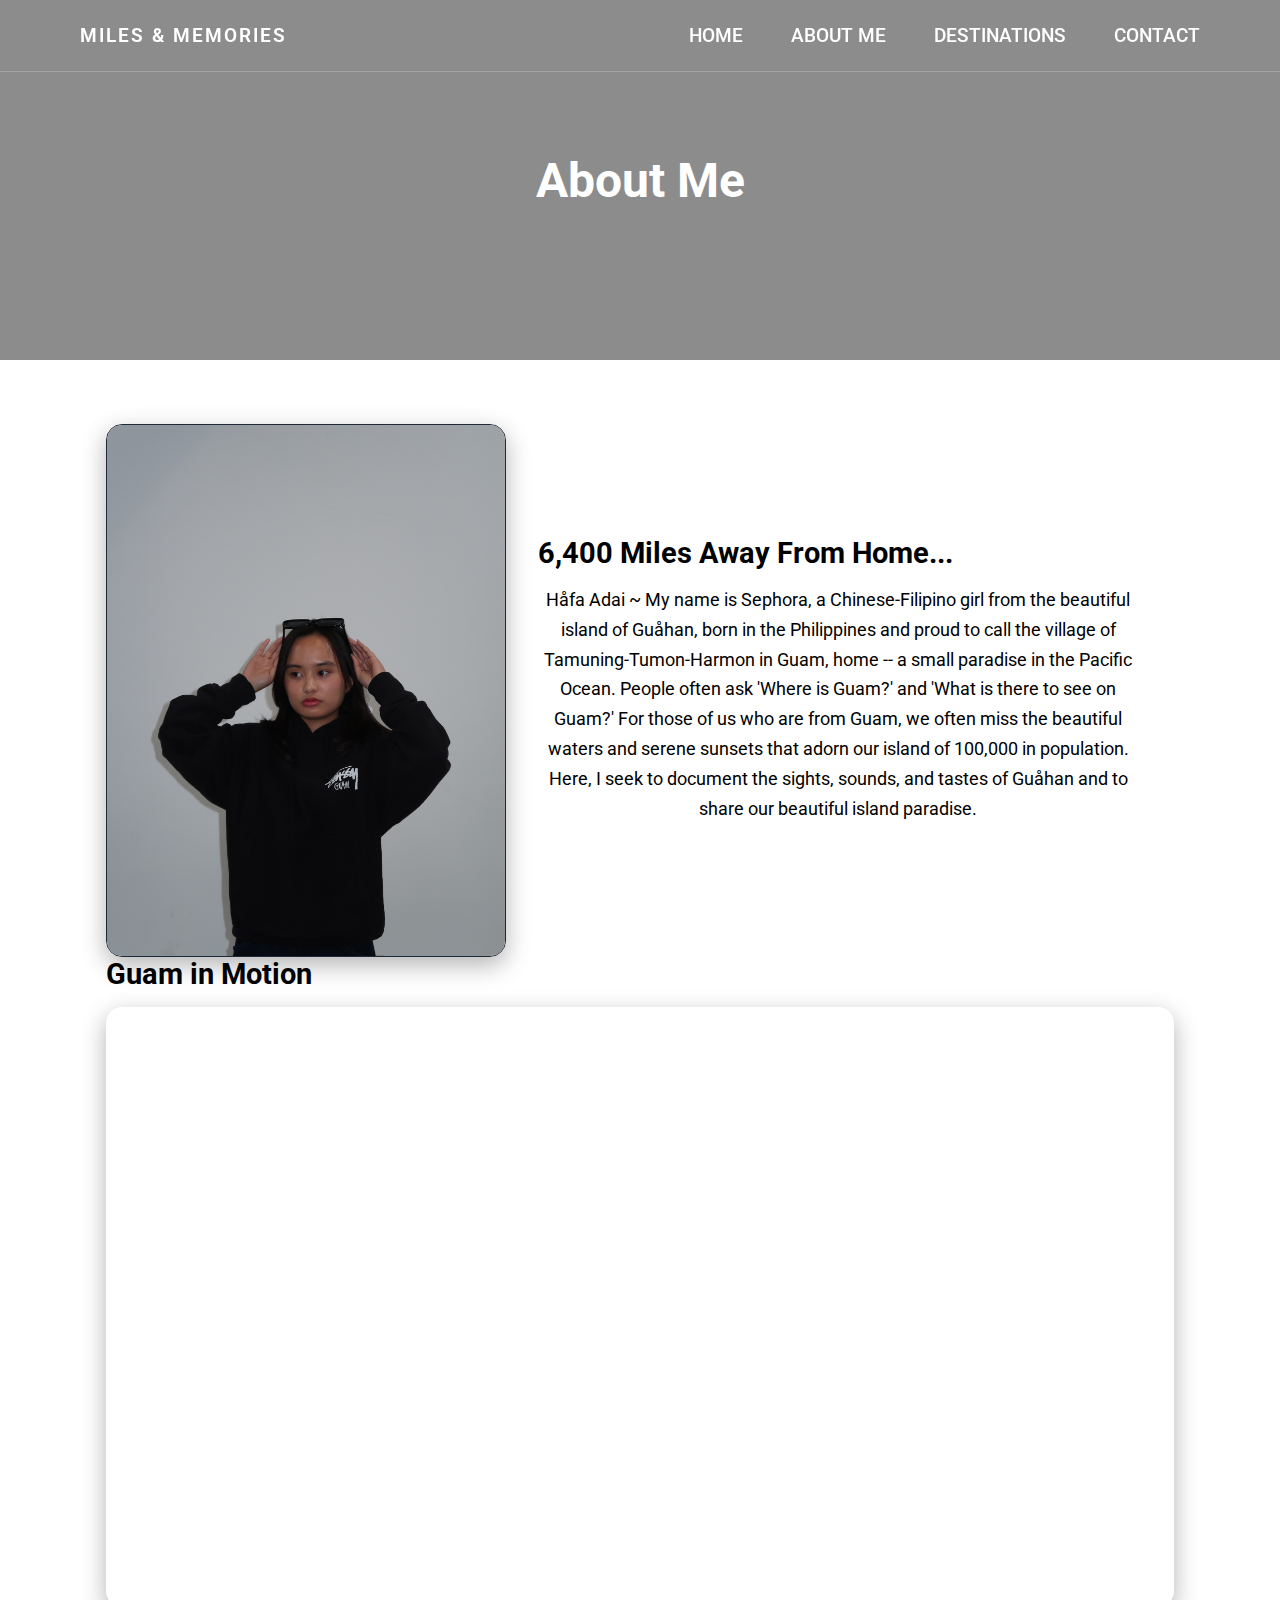
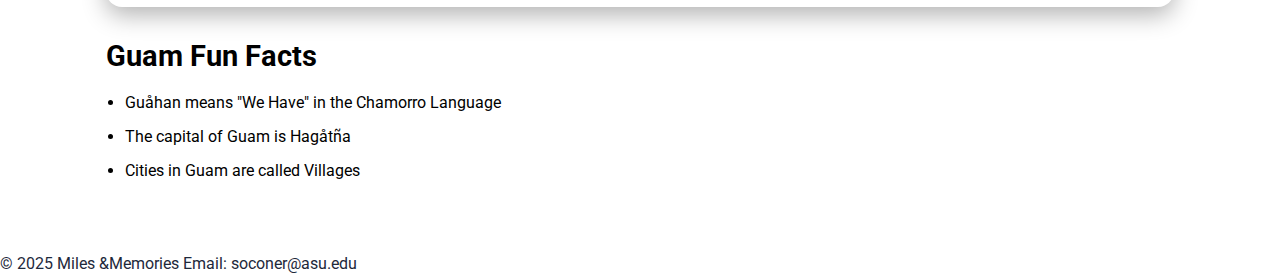
<file: aboutme.html>
<!DOCTYPE html>
<html lang ="en">
    <head>
        <meta charset = "UTF-8">
        <meta http-equiv = "X-UA-Compatible" content = "IE=edge">
        <meta name = "viewport" content = "width=device-width, initial-scale= 1.0">
        <meta name="description" content="About Me">
        <meta name="author" content = "Sephora I Oconer">
        <meta name="keywords" content = "Author, Guam, Sephora">
        <link rel="stylesheet" href="style.css"/>
        <title> Miles & Memories </title>
    </head>
    <body class = "about-page">
        <header>
            <nav>
                <div class = "logo"> MILES & MEMORIES</div>
                <ul>
                    <li> <a href= "index.html"> HOME </a></li>
                    <li> <a href= "aboutme.html"> ABOUT ME</a></li>
                    <li> <a href= "destinations.html"> DESTINATIONS </a></li>
                    <li> <a href= "contact.html"> CONTACT </a></li>
                </ul>
             </nav>
            </header>

             <section class = "about-hero">
                <div class = "overlay">
                    <h1> About Me </h1>
                </div>
             </section>

             <main class = "about-wrap">
                <section class = "about-card">
                    <img src = "IMG_5059.JPG" alt = "Sephora" >
                    <div class = "copy">
                        <h2> 6,400 Miles Away From Home... </h2>
                        <p class = "lead">
                           Håfa Adai ~ My name is Sephora, a Chinese-Filipino girl from the beautiful island of Guåhan, born in the Philippines
                           and proud to call the village of Tamuning-Tumon-Harmon in Guam, home -- a small paradise in the Pacific Ocean. People often ask
                           'Where is Guam?' and 'What is there to see on Guam?' For those of us who are from Guam, we often miss the beautiful waters and
                           serene sunsets that adorn our island of 100,000 in population. Here, I seek to document the sights, sounds, and tastes of Guåhan
                           and to share our beautiful island paradise. 
                        </p>
                    </div>
                </section>

                <section class = "about-card reverse">
                    <div class = "media">
                        <h2> Guam in Motion </h2>
                        <div class = "video-wrapper">
                            <iframe src="https://www.youtube.com/embed/yo_H9DGML8Y?si=ldE6i-ge5WFP-AS-&rel=0" title="" frameborder="0" allow="accelerometer;autoplay;clipboard-write;encrypted-media;gyroscope;picture-in-picture" allowfullscreen></iframe>
                        </div>
                    </div>

                    <div class = "copy">
                        <h2> Guam Fun Facts </h2>
                        <ul class = "fun-facts">
                            <li> Guåhan means "We Have" in the Chamorro Language </li>
                            <li> The capital of Guam is Hagåtña </li>
                            <li> Cities in Guam are called Villages </li>
                        </ul>
                    </div>
                </section>
                <footer>
             </main>
               <p>
                    &copy; 2025 Miles &amp;Memories Email: <strong></strong>soconer@asu.edu</strong>
                </p>
            </footer>
        </body>
        </html>
</file>
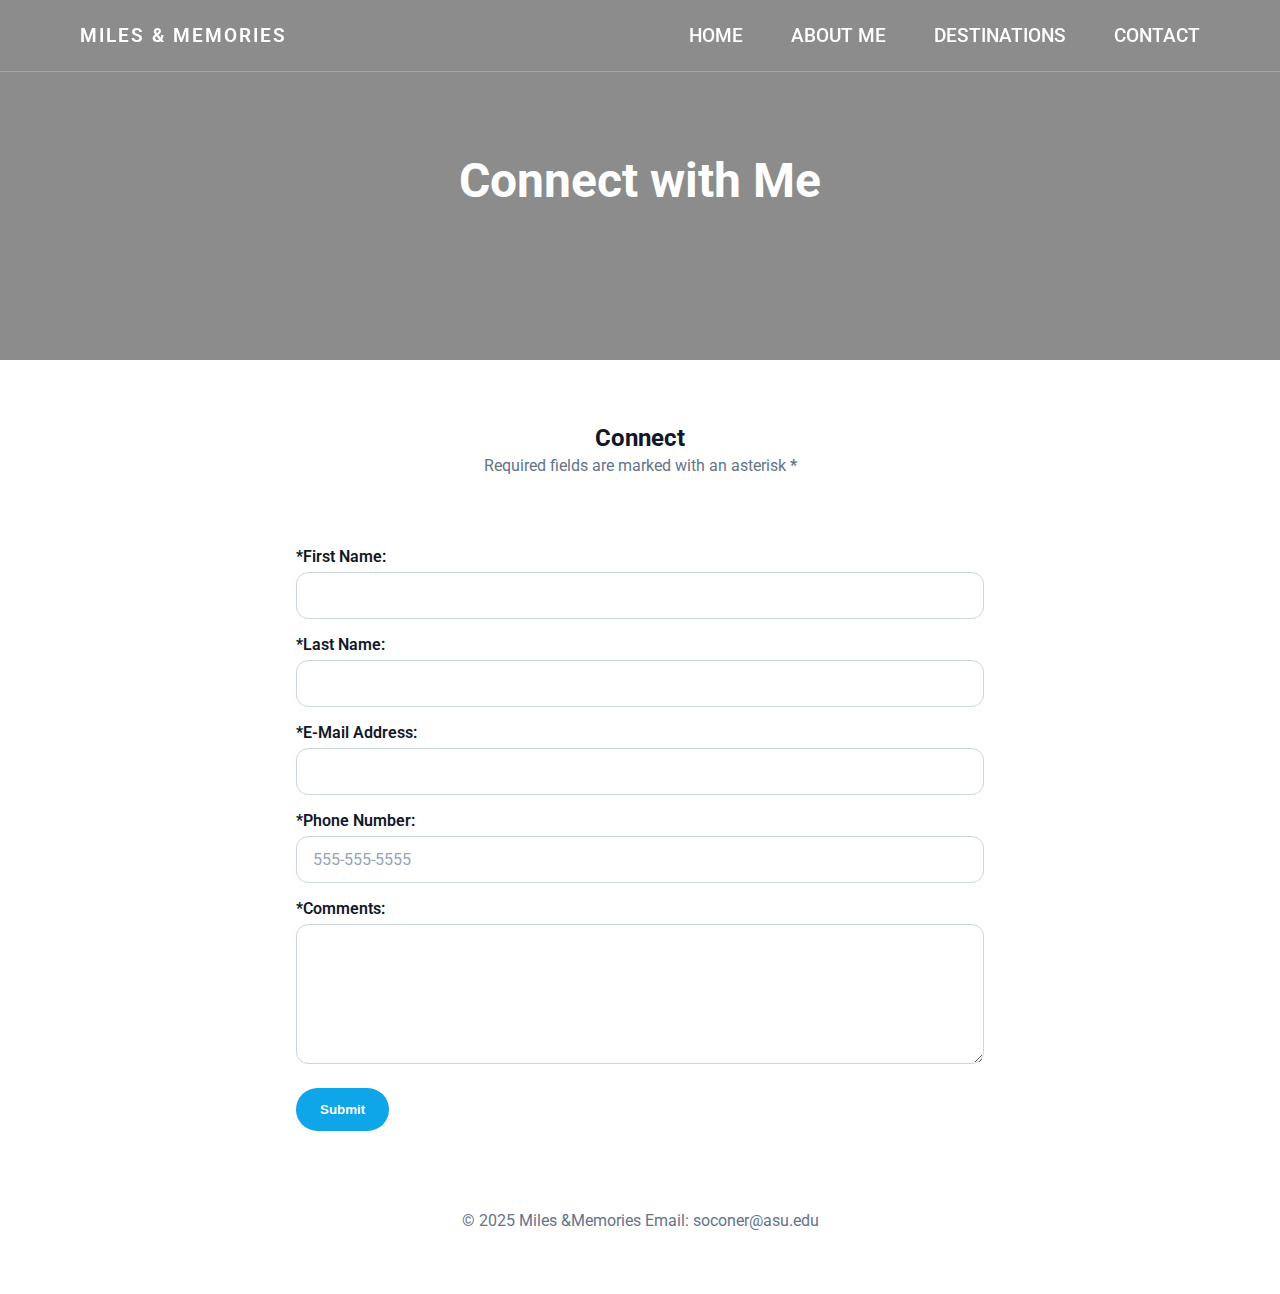
<file: contact.html>
<!DOCTYPE html>
<html lang ="en">
    <head>
        <meta charset = "UTF-8">
        <meta http-equiv = "X-UA-Compatible" content = "IE=edge">
        <meta name = "viewport" content = "width=device-width, initial-scale= 1.0">
        <meta name="description" content="Contact">
        <meta name="author" content = "Sephora I Oconer">
        <meta name="keywords" content = "Contact Us, Connect">
        <link rel="stylesheet" href="style.css"/>
        <title> Miles & Memories </title>
    </head>

    <body class = "about-page">
        <header>
            <nav>
                <div class = "logo"> MILES & MEMORIES</div>
                <ul>
                    <li> <a href= "index.html"> HOME </a></li>
                    <li> <a href= "aboutme.html"> ABOUT ME</a></li>
                    <li> <a href= "destinations.html"> DESTINATIONS </a></li>
                    <li> <a href= "contact.html"> CONTACT </a></li>
                </ul>
             </nav>
            </header>

            <section class = "about-hero">
                <div class = "overlay">
                    <h1> Connect with Me </h1>
                </div>
            </section>

            <main class = "about-wrap">
                <h2 class = "section-title"> Connect </h2>
                <p> Required fields are marked with an asterisk <strong> * </strong></p>
                <form method="post" action="#">
                    <label for ="myFName">*First Name:</label>
                    <input type="text" id="myFName" name="myFName" required>

                    <label for="myLName">*Last Name:</label>
                    <input type="text" id="myLName" name="myLName" required>

                    <label for="myEmail">*E-Mail Address:</label>
                    <input type="email" id ="myEmail" name = "myEmail" required>

                    <label for="myPhone">*Phone Number:</label>
                    <input type="tel" id="myPhone" name="myPhone" maxlength="12" placeholder="555-555-5555">

                    <label for="myComments">*Comments:</label>
                    <textarea id="myComments" name="myComments" rows="2" cols="30" required></textarea>

                    <input type="submit" value="Submit"/>
            </form>
        </body>
        <footer>
                <p>
                    &copy; 2025 Miles &amp;Memories Email: <strong></strong>soconer@asu.edu</strong>
                </p>
            </footer>
            </main>
     </html>
</file>
<file: style.css>
@import url('https://fonts.googleapis.com/css2?family=Playwrite+DE+SAS:wght@100..400&display=swap');
@import url('https://fonts.googleapis.com/css2?family=Roboto:wght@400;500;700&family=Sedgwick+Ave+Display&display=swap');

:root {
    --primary-color: #0ea5e9;
    --primary-color-dark: #0284c7;
    --text-light: #ffffff;
}
 *{
    padding: 0;
    margin: 0;
    box-sizing: border-box;
 }

 body {
    font-family: "Roboto",sans-serif;
 }

 .main {
    width: 100%;
    height: 100vh;
    background-image: linear-gradient(rgba(0,0,0,0.3),rgba(0,0,0,0.3));
    position: relative;
    display: flex;
    align-items: center;
    justify-content: center;
    overflow: hidden;
 }

 nav {
    width: 100%;
    position: absolute;
    top: 0;
    left: 0;
    padding: 2rem 5rem;
    display: flex;
    align-items: center;
    justify-content: space-between;
    z-index: 10;
 }


 nav .logo {
    color: var(--text-light);
    font-size: 1.2rem;
    font-weight: 500;
 }

 nav ul {
    display: flex;
    gap: 3rem;
    list-style: none;
 }

 nav ul li a,
 nav ul li a:visited,
 nav ul li a:active {
    text-decoration: none;
    color: var(--text-light);
    font-size: 1.2rem;
    font-weight: 500;
    transition: 0.3s;
 }

 nav ul li a:hover{
    color: var(--primary-color-dark);
 }

 .content {
    text-align: center;
    color: var(--text-light);
 }

 .content h1 {
    font-family: "Sedgwick Ave Display", cursive;
    font-size: 7rem;
 }

 .content h1 span {
    font-size: 5rem;
 }

 .content p {
    font-family: "Playwrite DE SAS", cursive;
    font-size: 1.5rem;
    margin-bottom: 2rem;
 }

 .content .click {
    padding: 0.5rem;
    width: 300px;
    margin: auto;
    border-radius: 2rem;
    font-size: 1.2rem;
    font-family: "Roboto", sans-serif;
    background-color: var(--primary-color);
    transition: 0.3s;
    cursor: pointer;
 }

 .content .click:hover {
    background-color: var(--primary-color-dark);
 }

 .bg__video{
    position: absolute;
    top: 0;
    left: 0;
    z-index: -1;
 }

 a.click {
   display: inline-block;
   text-decoration: none;
   color: white;
   background-color: var(--primary-color);
   padding: 0.5rem 2rem;
   border-radius: 2rem;
   font-size: 1.2rem;
   font-family: "Roboto", sans-serif;
   transition: 0.3s ease;
 }

 a.click:hover{
   background-color: var(--primary-color-dark);
 }


.about-hero {
   position: relative;
   height: 40vh;
   background: url() center/cover no-repeat;
   display: flex;
   align-items: center;
   justify-content: center;
   color: #ffffff;
}

.about-hero .overlay {
   background: rgba(0,0,0,0.45);
   position: absolute;
   inset: 0;
   display: flex;
   align-items: center;
   justify-content: center;
}

.about-hero h1{ 
   position: relative;
   z-index: 1;
   font-size: clamp(2rem,5vw,3rem);
   font-weight: 700;
   text-align: center;
}

.about-wrap {
   max-width: 1100px;
   margin: 4rem auto;
   padding: 0 1rem;
}

.about-card {
   display: flex;
   align-items: center;
   gap: 2rem;
   flex-wrap: wrap;
}

.about-card img {
   width: 100%;
   max-width: 400px;
   border-radius: 1rem;
   object-fit: cover;
   border: 1px solid #1f2937;
   box-shadow: 0 8px 24px rgba(0,0,0,0.3);
}

.about-card h2 {
   font-size: 1.8rem;
   margin-bottom: 1rem;
   color: #000000;
}

.about-card .lead{
   font-size: 1.1rem;
   line-height: 1.7;
   color: #000000;
   max-width: 600px;
}

.about-card.reverse {
   flex-direction: row-reverse;
}

.about-card > img, 
.about-card .media,
.about-card .copy {
   flex: 1 1 50%;
}

.section-title {
   font-size: 1.25rem;
   font-weight: 700;
   color: #0f172a;
   margin-bottom: 0.75rem;
   align-items:center;
}

.video-wrapper {
   position: relative;
   width: 100%;
   padding-bottom: 56.25%;
   overflow: hidden;
   border-radius: 1rem;
   box-shadow: 0 8px 24px rgba(0,0,0,0.3);
}

.video-wrapper iframe {
   position: absolute;
   top: 0;
   left: 0;
   width: 100%;
   height: 100%;
   border: none;
}

.fun-facts {
   margin-top: 0.5rem;
   padding-left: 1.2rem;
   color: #000000;
   line-height: 1.7;
}

.fun-facts li {
   margin-bottom: 0.4rem;
}

 body.about-page {
   background: url() center/cover no-repeat;
   background-attachment: fixed;
   color: #1e293b;
   font-family: "Roboto", sans-serif;
   min-height: 100vh;
   position: relative;
 }

 body.about-page nav {
   position: fixed;
   top: 0;
   left: 0;
   width: 100%;
   z-index: 10;
   display: flex;
   align-items: center;
   justify-content: space-between;
   padding: 1.5rem 5rem;
   border-bottom: 1px solid rgba(255,255,255,0.2);
 }

 body.about-page nav .logo{
   color: #ffffff;
   font-weight: 600;
   letter-spacing: 2px;
 }

 body.about-page nav ul {
   display: flex;
   gap: 3rem;
   list-style: none;
 }

 body.about-page nav ul li a {
   text-decoration: none;
   color: #ffffff;
   font-weight: 500;
   transition: color 0.3s ease;
 }

 body.about-page nav ul li a:hover{
   color: #bae6fd;
   font-weight: 500;
   text-decoration: none;
 }

 body.about-page nav a:hover{
   color: #0284c7;
 }

 body.destinations-page {
 background: url() center/cover no-repeat;
   background-attachment: fixed;
   color: #1e293b;
   font-family: "Roboto", sans-serif;
   min-height: 100vh;
   position: relative;
 }

 body.destinations-page nav {
   position: fixed;
   top: 0;
   left: 0;
   width: 100%;
   z-index: 10;
   display: flex;
   align-items: center;
   justify-content: space-between;
   padding: 1.5rem 5rem;
 }

 body.destinations-page nav .logo {
   color: #ffffff;
   font-weight: 600;
   letter-spacing: 2px;
 }

 body.destinations-page nav ul li a {
   text-decoration: none;
   color: #ffffff;
   font-weight: 500;
   transition: color 0.3s ease;
 }

 body.destinations-page nav ul li a:hover {
   color: #bae6df;
   text-decoration: none;
 }

 .dest-wrap {
   max-width: 1100px;
   margin: 0 auto;
   padding: 7rem 1rem 4rem;
 }

 .dest-header {
   position: relative;
   height: 40vh;
   background: url() center/cover no-repeat;
   display: flex;
   flex-direction: column;
   align-items: center;
   justify-content: center;
   color: #ffffff;
   text-align: center;
   margin-bottom: 2.5rem;
 }

 .dest-header h1 {
   font-size: clamp(2rem, 4vw, 3rem);
   margin-bottom: 0.25rem;
 }

 .dest-header p {
   color: #cbd5e1;
 }

 .dest-card {
   display: grid;
   grid-template-columns: 1.15fr 1fr;
   gap: 2rem;
   align-items: center;
   margin: 3rem 0;
 }
 
 .dest-card:nth-child(odd) .media{order:1;}
 .dest-card:nth-child(odd) .copy{order:2;}
 .dest-card:nth-child(even) .media{order:1;}
 .dest-card:nth-child(even) .copy{order:1;}

 .dest-card:nth-child(1) {transform:translateY(0);}
 .dest-card:nth-child(2) {transform: translateY(20px);}
 .dest-card:nth-child(3) {transform: translateY(-20px);}

 .dest-card .media {
   position:relative;
   border-radius: 20px;
   overflow: hidden;
   border: 1px solid #1f2937;
   box-shadow: 0 10px 30px rgba(0,0,0,0.35)
 }

 .dest-card .media img {
   width: 100%;
   height: 100%;
   object-fit: cover;
   display: block;
   transition: transform .5s ease;
 }

 .dest-card .media:hover img {transform: scale(1.04)}

 .dest-card .copy h2 {
   font-size: clamp(1.4rem, 3vw, 2rem);
   margin-bottom: .5rem;
   color: #ffffff;
 }

 .dest-card .copy p{
   color: #cbd5e1;
   line-height: 1.7;
   margin-bottom: 1rem;
     background: #f7f7f7;
  border: 1px solid rgba(0,0,0,0.06);
  border-radius: 16px;
  box-shadow: 0 10px 30px rgba(0,0,0,0.06);
 }

 .about-wrap form{
   max-width: 760px;
   margin: 1.5rem auto 3rem;
   padding: 2rem clamp(1rem, 3vw, 2.25rem);
 }

 .about-wrap h2.section-title {
  text-align: center;
  font-size: clamp(1.25rem, 2.4vw, 1.5rem);
  margin-bottom: 0.25rem;
}
.about-wrap p {
   text-align: center;
   color: #64748b;
   margin-bottom: 1.25rem;
}
.about-wrap form label {
  display: block;
  font-weight: 600;
  color: #111827;
  margin: 1rem 0 0.4rem;
}

.about-wrap form input[type="text"],
.about-wrap form input[type="email"],
.about-wrap form input[type="tel"],
.about-wrap form input[type="date"],
.about-wrap form input[type="file"],
.about-wrap form textarea {
  width: 100%;
  font: inherit;
  color: #111827;
  background: #fff;
  border: 1px solid #cbd5e1;
  border-radius: 12px;
  padding: 0.8rem 1rem;
  outline: none;
  transition: border-color .2s, box-shadow .2s;
}

.about-wrap form ::placeholder { color: #94a3b8; }

.about-wrap form input:focus,
.about-wrap form textarea:focus {
  border-color: var(--primary-color);
  box-shadow: 0 0 0 3px rgba(14,165,233,.25);
}

.about-wrap form input[type="file"] { padding: .6rem 1rem; }

.about-wrap form textarea { min-height: 140px; resize: vertical; }

.about-wrap form input[type="submit"] {
  margin-top: 1.25rem;
  display: inline-block;
  padding: 0.85rem 1.5rem;
  border: 0;
  border-radius: 999px;
  background: var(--primary-color);
  color: #fff;
  font-weight: 600;
  cursor: pointer;
  transition: background .2s, transform .05s;
}
.about-wrap form input[type="submit"]:hover {
  background: var(--primary-color-dark);
}
.about-wrap form input[type="submit"]:active {
  transform: translateY(1px);
}

 @media(min-aspect-ratio: 16/9) {
    .bg__video {
        width: 100%;
        height: auto;
    }
 }

 @media(max-aspect-ratio: 16/9) {
    .bg__video {
        width: auto;
        height: 100%;
    }
 }

 @media (max-width: 768px) {
   .about-card {
      flex-direction: column;
      text-align:center
   }
   .about-card img {
      max-width: 100%;
   }
 }

 @media (max-width: 768px) {
   .about-card.reverse {
      flex-direction: column;
      text-align: center;
   }
 }
 
 @media(max-width: 900px) {
   .dest-card {
      grid-template-columns: 1fr;
      transform: none !important;
   }
   .dest-card .media, .dest-card .copy {
      order: unset;
   }
 }
 @media (max-width: 640px) {
  .about-wrap form { 
   padding: 1.25rem; 
}
  .about-wrap form label { 
   font-weight: 600; 
}
}
</file>
